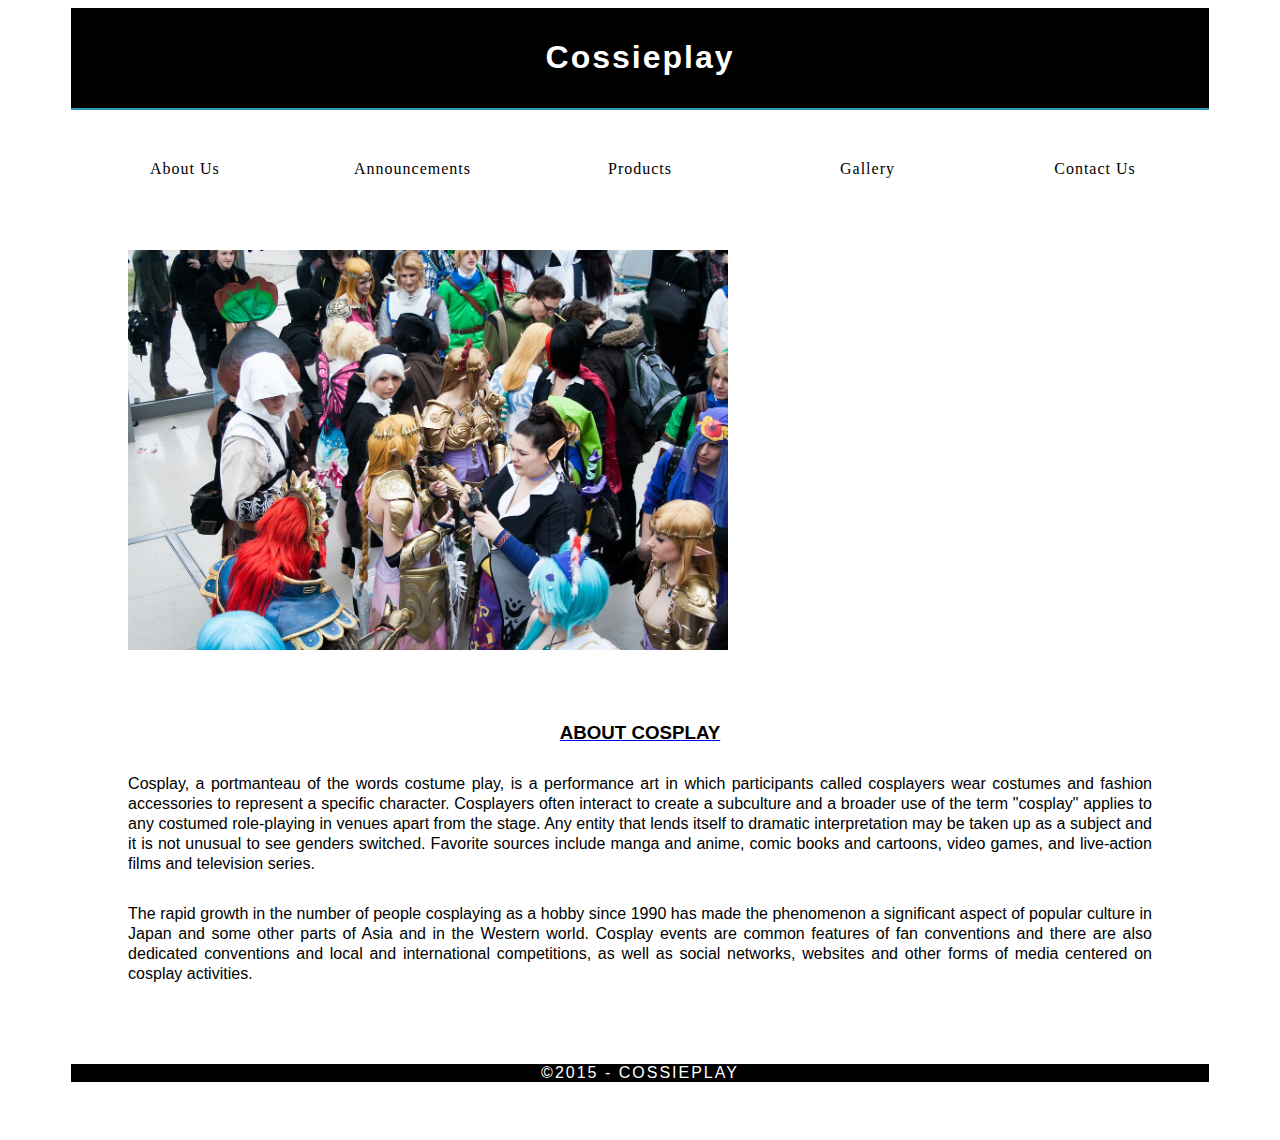
<file: index.html>
<!doctype html>
<html>
<head>
<meta charset="Cossieplay">
<title>Index.html</title>
<link href="CSS/index.css" rel="stylesheet" type="text/css">
</head>

<body>
<div class="container">
  <header>
    <div class="primary_header">
      <h1 class="title"> Cossieplay</h1>
    </div>
    <nav class="secondary_header" id="menu">
      <ul>
        <a href="about.html"><li>About Us</li></a>
        <a href="announcements.html"><li>Announcements</li></a>
        <a href="products.html"><li>Products </li></a>
        <a href="gallery.html"><li>Gallery</li></a>
        <a href="contactus.html"><li>Contact Us</li></a>
      </ul>
    </nav>
  </header>
  <section> 
  	<h2 class="noDisplay">Main Content</h2>
    <img src="Images/book-fair.jpg" alt="Cosplay" class="image" align="middle">
    <article class="article">
      <a href="https://en.wikipedia.org/wiki/Cosplay"><h3>About Cosplay</h3></a>
      <p>Cosplay, a portmanteau of the words costume play, is a performance art in which participants called cosplayers wear costumes and fashion accessories to represent a specific character. Cosplayers often interact to create a subculture and a broader use of the term "cosplay" applies to any costumed role-playing in venues apart from the stage. Any entity that lends itself to dramatic interpretation may be taken up as a subject and it is not unusual to see genders switched. Favorite sources include manga and anime, comic books and cartoons, video games, and live-action films and television series.</p>
      <p>The rapid growth in the number of people cosplaying as a hobby since 1990 has made the phenomenon a significant aspect of popular culture in Japan and some other parts of Asia and in the Western world. Cosplay events are common features of fan conventions and there are also dedicated conventions and local and international competitions, as well as social networks, websites and other forms of media centered on cosplay activities.</p>
    </article>
  </section>
  <footer class="secondary_header footer">
    <div class="copyright">&copy;2015 - <strong>Cossieplay</strong></div>
  </footer>
</div>
</body>
</html>
</file>
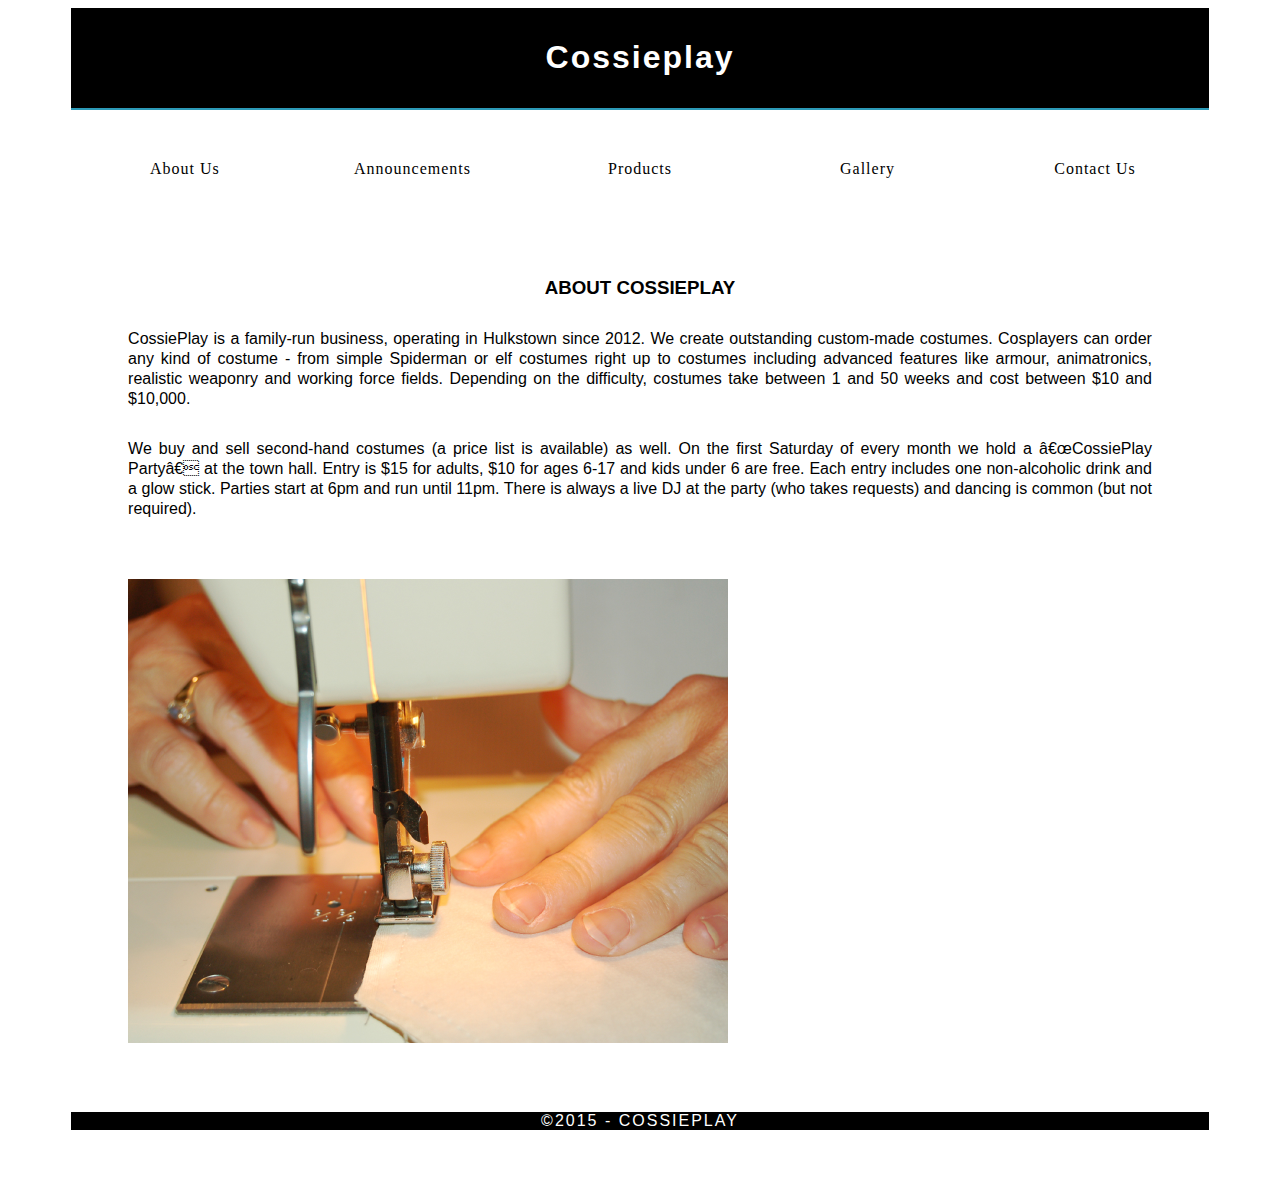
<file: about.html>
<!doctype html>
<html>
<head>
<meta charset="About Cossieplay">
<title>About</title>
<link href="CSS/index.css" rel="stylesheet" type="text/css">
</head>

<body>
<div class="container">
	<header>
    <div class="primary_header">
      <h1 class="title"> Cossieplay</h1>
    </div>
    <nav class="secondary_header" id="menu">
      <ul>
        <a href="about.html"><li>About Us</li></a>
        <a href="announcements.html"><li>Announcements</li></a>
        <a href="products.html"><li>Products</li></a>
        <a href="gallery.html"><li>Gallery</li></a>
        <a href="contactus.html"><li>Contact Us</li></a>
      </ul>
    </nav>
  </header>
  <section>
  	 <h2 class="noDisplay">Main Content</h2>
     <article class="article">
     	<h3>About Cossieplay</h3>
  		<p> CossiePlay is a family-run business, operating in Hulkstown since 2012. We create outstanding custom-made costumes. Cosplayers can order any kind of costume - from simple Spiderman or elf costumes right up to costumes including advanced features like armour, animatronics, realistic weaponry and working force fields. Depending on the difficulty, costumes take between 1 and 50 weeks and cost between $10 and $10,000.
    	</p>
        <p>We buy and sell second-hand costumes (a price list is available) as well.
On the first Saturday of every month we hold a “CossiePlay Party” at the town hall. Entry is $15 for adults, $10 for ages 6-17 and kids under 6 are free. Each entry includes one non-alcoholic drink and a glow stick. Parties start at 6pm and run until 11pm. There is always a live DJ at the party (who takes requests) and dancing is common (but not required). 
		</p>
    </article>
    <img src="Images/sewing-hands.jpg" alt="Cossieplay" class="image"> 
  </section>
  <footer class="secondary_header footer">
    <div class="copyright">&copy;2015 - <strong>Cossieplay</strong></div>
  </footer>
</div>
</body>
</html>
</file>
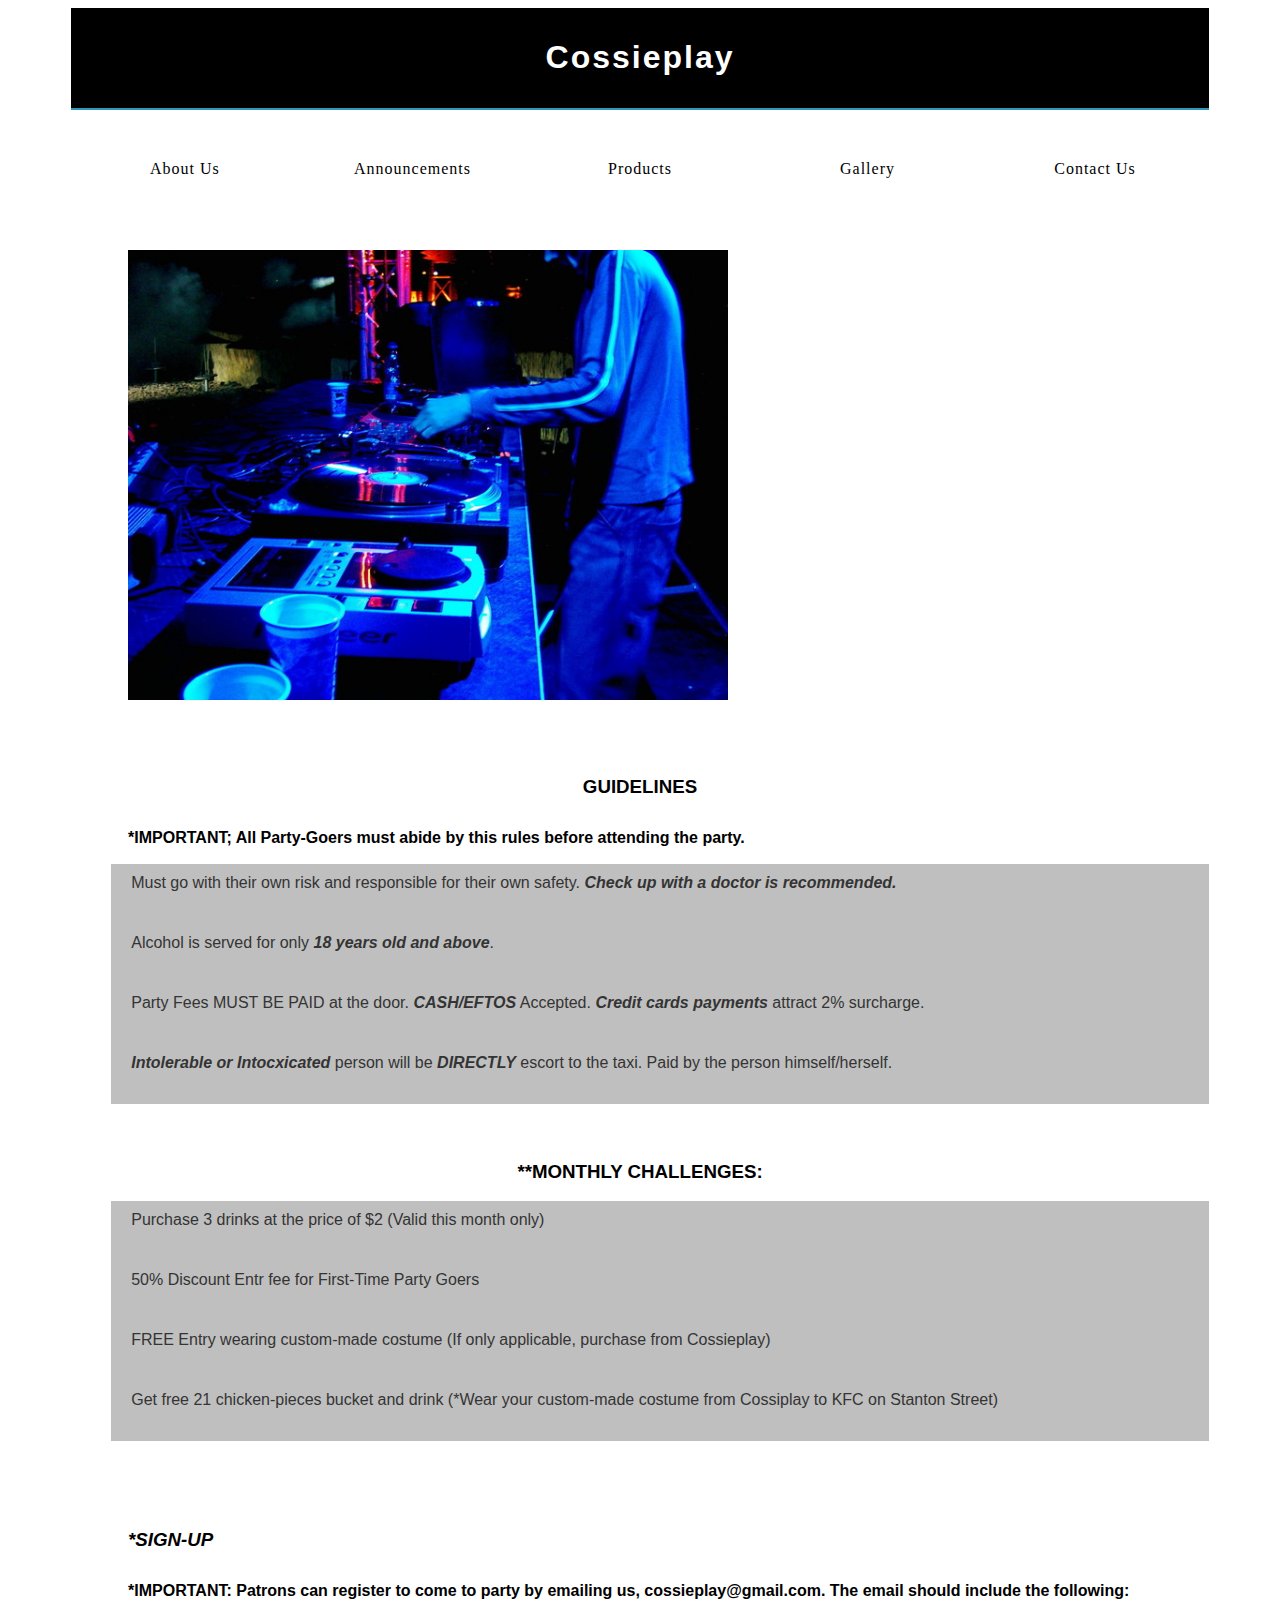
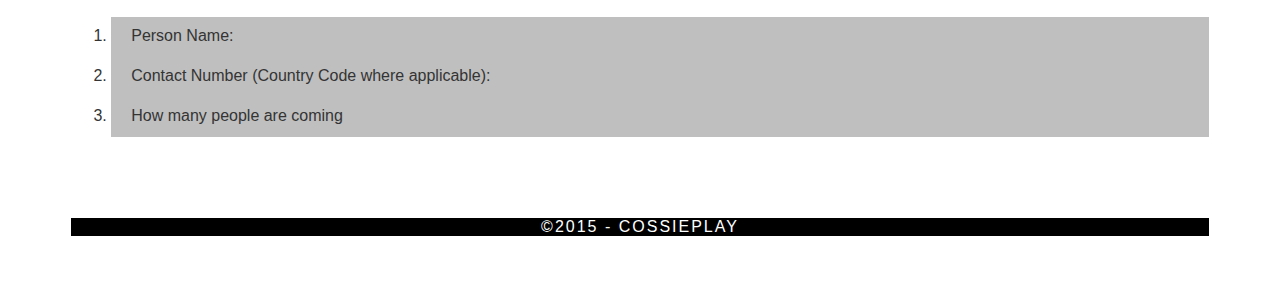
<file: announcements.html>
<!doctype html>
<html>
<head>
<meta charset="Announcements">
<title>announcements</title>
<link href="CSS/index.css" rel="stylesheet" type="text/css">
</head>

<body>
<div class="container">
	<header>
    <div class="primary_header">
      <h1 class="title"> Cossieplay</h1>
    </div>
    <nav class="secondary_header" id="menu">
      <ul>
        <a href="about.html"><li>About Us</li></a>
        <a href="announcements.html"><li>Announcements</li></a>
        <a href="products.html"><li>Products</li></a>
        <a href="gallery.html"><li>Gallery</li></a>
        <a href="contactus.html"><li>Contact Us</li></a>
      </ul>
    </nav>
  </header>

	<section>
    	<img src="Images/party.jpg" alt="party" class="image">
    	<article class="article"> 
    		<h3>Guidelines</h3>
        	<p><strong>*IMPORTANT; All Party-Goers must abide by this rules before attending the party.</strong></p>
       	 	<ul> 
        		<li>Must go with their own risk and responsible for their own safety. <em><strong>Check up with a doctor is recommended.</strong></em></li>
            	<li> Alcohol is served for only <em><strong>18 years old and above</strong></em>.</li>
            	<li> Party Fees MUST BE PAID at the door. <em><strong>CASH/EFTOS</strong></em> Accepted. <em><strong>Credit cards payments</strong></em> attract 2% surcharge.</li>
            	<li><em><strong>Intolerable or Intocxicated</strong></em> person will be <em><strong>DIRECTLY</strong></em> escort to the taxi. Paid by the person himself/herself.</li>
        	</ul>
            <h3>**Monthly Challenges:</h3>
            <ul>
            	<li>Purchase 3 drinks at the price of $2 (Valid this month only)</li>
                <li>50% Discount Entr fee for First-Time Party Goers</li>
                <li>FREE Entry wearing custom-made costume (If only applicable, purchase from Cossieplay)</li>
                <li>Get free 21 chicken-pieces bucket and drink (*Wear your custom-made costume from Cossiplay to KFC on Stanton Street)</li>
            </ul>
    	</article>
        
	</section>
	<section>
		<article class="article1"> 
    		<em><h3>*Sign-up</h3></em>
    		<strong><p>*IMPORTANT: Patrons can register to come to party by emailing us, cossieplay@gmail.com. The email should include the following: </p></strong>
    		<ol>
    			<li>Person Name:</li>
        		<li>Contact Number (Country Code where applicable):</li>
        		<li>How many people are coming</li>
    		</ol>
    
   	 	</article> 
	</section>
<footer class="secondary_header footer">
    <div class="copyright">&copy;2015 - <strong>Cossieplay</strong></div>
  </footer>
</div>
		
</body>
</html>
</file>
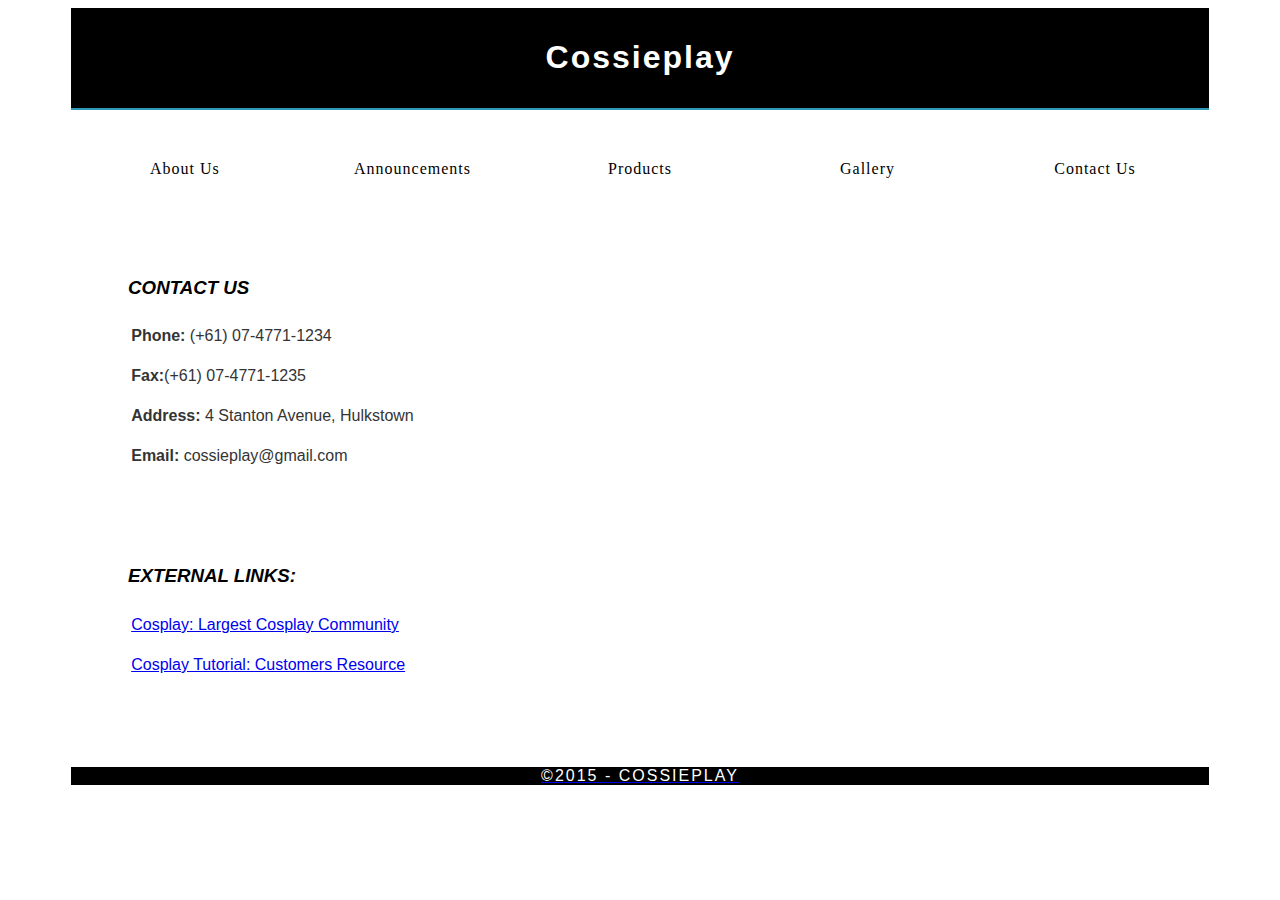
<file: contactus.html>
<!doctype html>
<html>
<head>
<meta charset="Contact Us">
<title>Contact Us</title>
<link href="CSS/index.css" rel="stylesheet" type="text/css">
</head>

<body>
<div class="container">
	<header>
    <div class="primary_header">
      <h1 class="title"> Cossieplay</h1>
    </div>
    <nav class="secondary_header" id="menu">
      <ul>
        <a href="about.html"><li>About Us</li></a>
        <a href="announcements.html"><li>Announcements</li></a>
        <a href="products.html"><li>Products</li></a>
        <a href="gallery.html"><li>Gallery</li></a>
        <a href="contactus.html"><li>Contact Us</li></a>
      </ul>
    </nav>
  </header>
  <section>
  	<article class="article1">
    	<em><strong><h3>Contact Us</h3></strong></em>
        <ul> 
        	<li><strong>Phone:</strong> (+61) 07-4771-1234</li>
            <li><strong>Fax:</strong>(+61) 07-4771-1235</li>
            <li><strong>Address:</strong> 4 Stanton Avenue, Hulkstown</li>
            <li><strong>Email:</strong> cossieplay@gmail.com</li>
        </ul>
    </article>
    <article class="article1">
    	<em><strong><h3>External Links:</h3></strong></em>
        <ul> 
        	<a href="http://www.cosplay.com"><li>Cosplay: Largest Cosplay Community</li></a>
            <a href="http://www.cosplaytutorial.com/index.php"><li>Cosplay Tutorial: Customers Resource</li>
        </ul>
        
    </article>
  </section>
  <footer class="secondary_header footer">
    <div class="copyright">&copy;2015 - <strong>Cossieplay</strong></div>
  </footer>
</div>
</body>
</html>
</file>
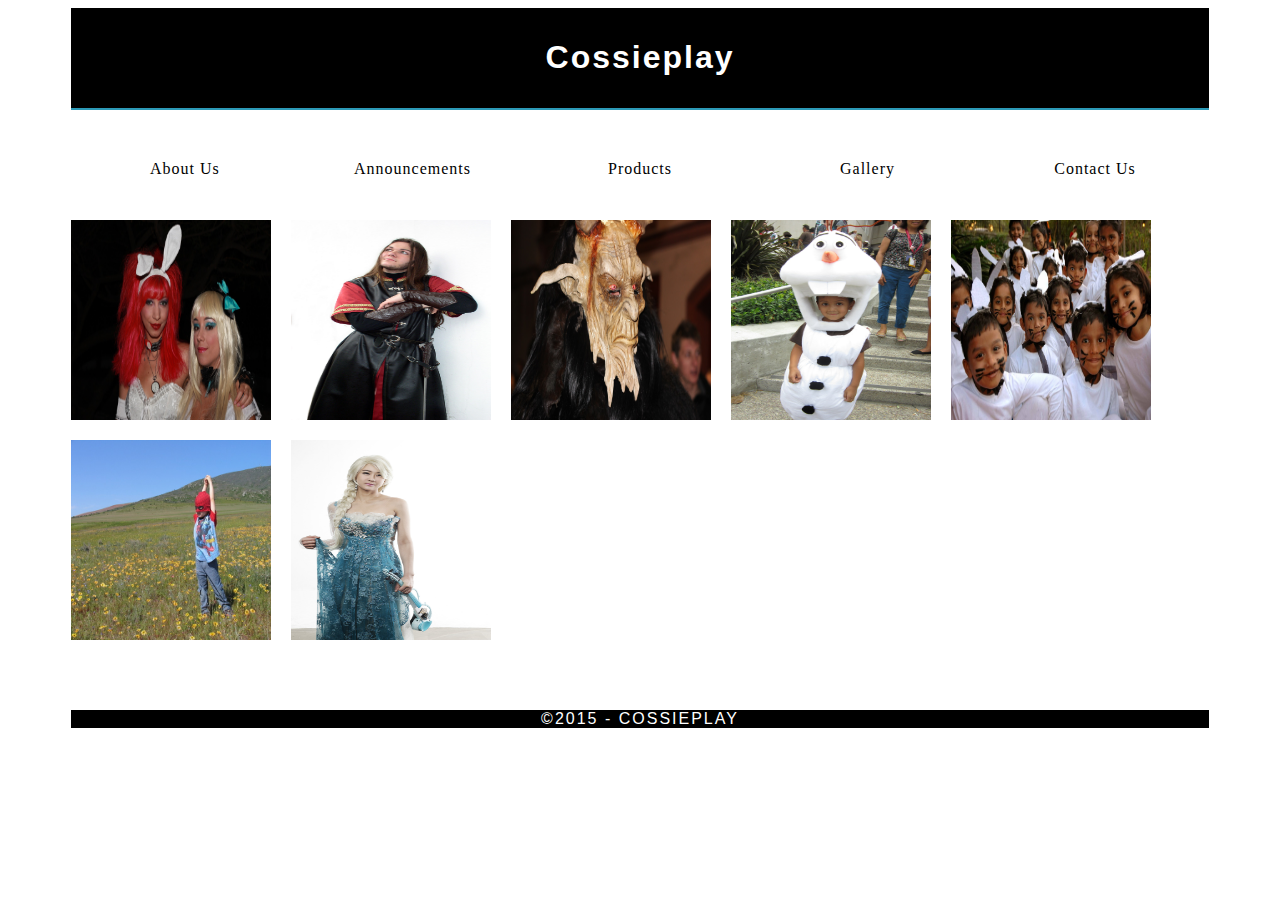
<file: gallery.html>
<!doctype html>
<html>
<head>
<meta charset="Gallery">
<title>Gallery</title>
<link href="CSS/index.css" rel="stylesheet" type="text/css">
</head>

<body>
<div class="container">
	<header>
    <div class="primary_header">
      <h1 class="title"> Cossieplay</h1>
    </div>
    <nav class="secondary_header" id="menu">
      <ul>
        <a href="about.html"><li>About Us</li></a>
        <a href="announcements.html"><li>Announcements</li></a>
        <a href="products.html"><li>Products</li></a>
        <a href="gallery.html"><li>Gallery</li></a>
        <a href="contactus.html"><li>Contact Us</li></a>
      </ul>
    </nav>
  </header>
  <section> 
    <a href="Images/alice.jpg"><img src="Images/alice.jpg" alt="alice" class="gallery"></a>
    <a href="Images/boromir.jpg"><img src="Images/boromir.jpg" alt="boromir" class="gallery"></a>
    <a href="Images/devil.jpg"><img src="Images/devil.jpg" alt="devil" class="gallery"></a>
    <a href="Images/olaf.jpg"><img src="Images/olaf.jpg" alt="olaf" class="gallery"></a>
    <a href="Images/rabbits.jpg"><img src="Images/rabbits.jpg" alt="rabbits" class="gallery"></a>
    <a href="Images/spiderman-nature.jpg"><img src="Images/spiderman-nature.jpg" alt="spiderman" class="gallery"></a>
    <a href="Images/winter-kingdom.jpg"><img src="Images/winter-kingdom.jpg" alt"winter" class="gallery"></a>
  <footer class="secondary_header footer">
    <div class="copyright">&copy;2015 - <strong>Cossieplay</strong></div>
  </footer>
</div>
</body>
</html>
</file>
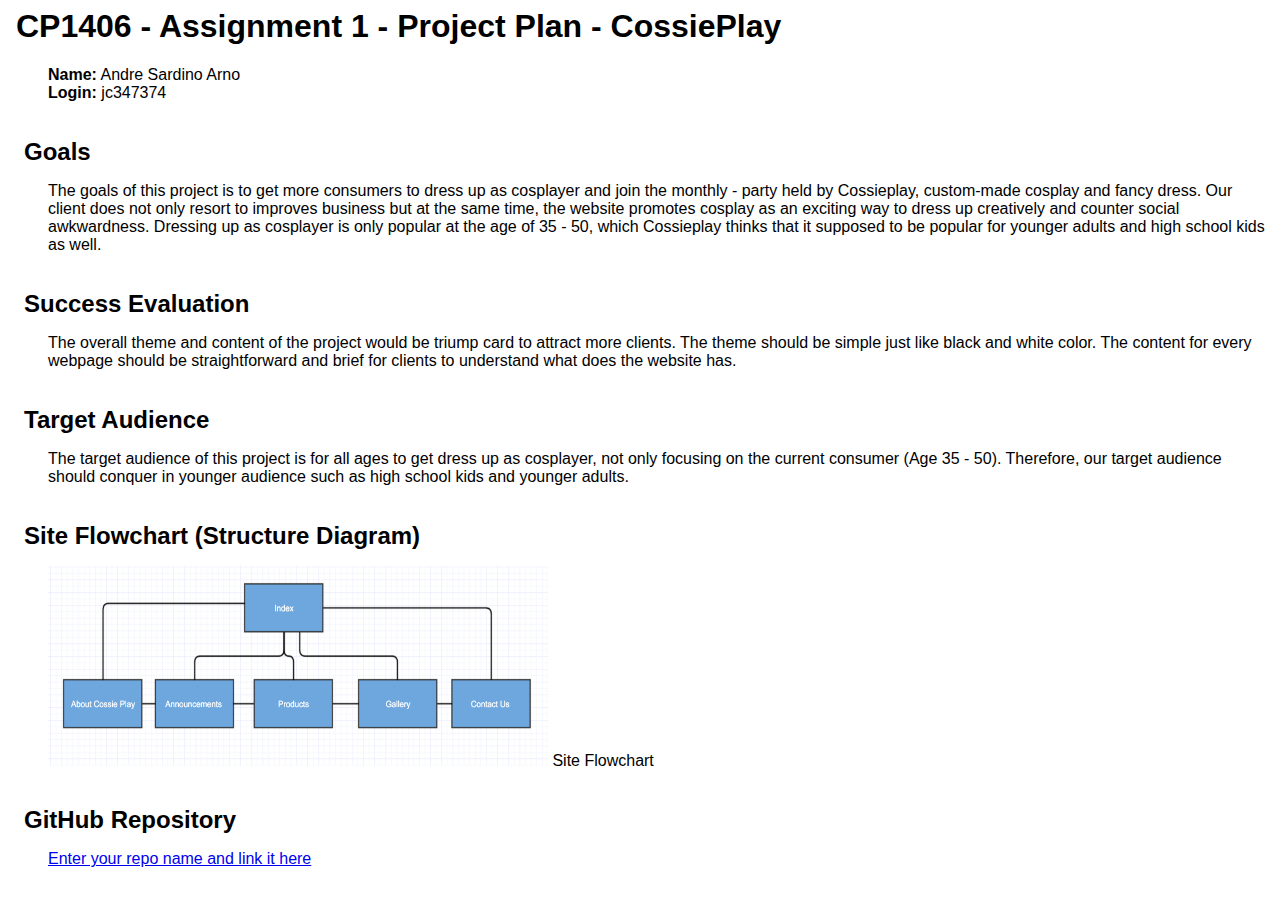
<file: plan.html>
<html>
<head>
<title>A1 Project Plan for Andre Sardino Arno</title>
  <meta http-equiv="Content-Type" content="text/html; charset=iso-8859-1">
  <style type="text/css">
    body { font-family: Arial; margin-left: 3em; }
    h1, h2 { margin-left: -1em; }
    h2 { margin-top: 1.5em; margin-bottom: 0.5em; }
  </style>
</head>

<body>
<h1>CP1406 - Assignment 1 - Project Plan - CossiePlay</h1>
<p><strong>Name:</strong> Andre Sardino Arno<br>
<strong>Login:</strong> jc347374</p>
<h2>Goals</h2>
<p>The goals of this project is to get more consumers to dress up as cosplayer and join the monthly - party held by Cossieplay, custom-made cosplay and fancy dress. Our client does not only resort to improves business but at the same time, the website promotes cosplay as an exciting way to dress up creatively and counter social awkwardness.  Dressing up as cosplayer is only popular at the age of 35 - 50, which Cossieplay thinks that it supposed to be popular for younger adults and high school kids as well. 
<h2>Success Evaluation</h2>
<p> The overall theme and content of the project would be triump card to attract more clients. The theme should be simple just like black and white color. The content for every webpage should be straightforward and brief for clients to understand what does the website has. </p>
<h2>Target Audience</h2>
<p>The target audience of this project is for all ages to get dress up as cosplayer, not only focusing on the current consumer (Age 35 - 50). Therefore, our target audience should conquer in younger audience such as high school kids and younger adults. </p>
<h2>Site Flowchart (Structure Diagram)</h2>
<p><img src="Images/flow1.png" alt="Site Flowchart" width="500px" height="200px"> Site Flowchart </p>
<h2>GitHub Repository</h2>
<p><a href="http://github.com/...">Enter your repo name and link it here</a></p>
</body>
</html>
</file>
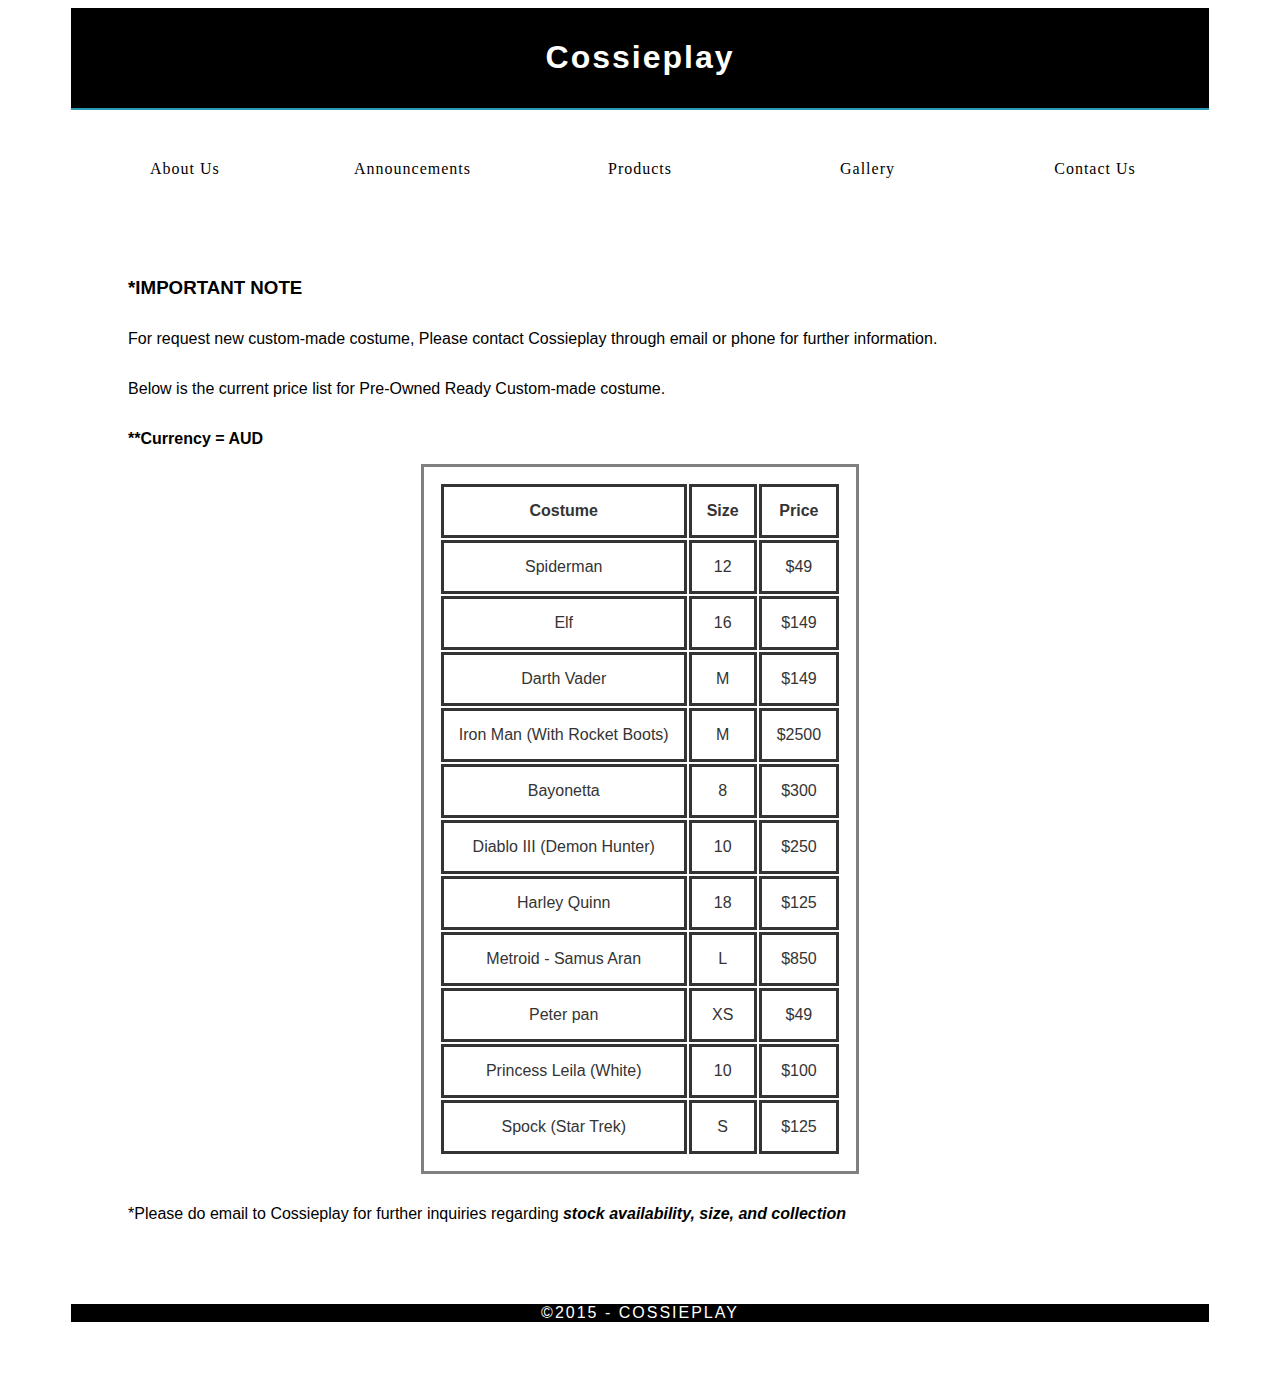
<file: products.html>
<!doctype html>
<html>
<head>
<meta charset="Products">
<title>Products</title>
<link href="CSS/index.css" rel="stylesheet" type="text/css">
</head>

<body>
<div class="container">
	<header>
    <div class="primary_header">
      <h1 class="title"> Cossieplay</h1>
    </div>
    <nav class="secondary_header" id="menu">
      <ul>
        <a href="about.html"><li>About Us</li></a>
        <a href="announcements.html"><li>Announcements</li></a>
        <a href="products.html"><li>Products</li></a>
        <a href="gallery.html"><li>Gallery</li></a>
        <a href="contactus.html"><li>Contact Us</li></a>
      </ul>
    </nav>
  </header>
  <section>
  	<article class="article1"> 
    	<h3>*IMPORTANT Note</h3>
        <p>For request new custom-made costume, Please contact Cossieplay through email or phone for further information.</p>
        <p>Below is the current price list for Pre-Owned Ready Custom-made costume.</p>
        <p><strong>**Currency = AUD</strong></p>
        <table class="table">
  <tbody>
    <tr>
      <th scope="col">Costume</th>
      <th scope="col">Size</th>
      <th scope="col">Price</th>
    </tr>
    <tr>
      <td>Spiderman</td>
      <td>12</td>
      <td>$49</td>
    </tr>
    <tr>
      <td>Elf</td>
      <td>16</td>
      <td>$149</td>
    </tr>
    <tr>
      <td>Darth Vader</td>
      <td>M</td>
      <td>$149</td>
    </tr>
    <tr>
      <td>Iron Man (With Rocket Boots)</td>
      <td>M</td>
      <td>$2500</td>
    </tr>
    <tr>
      <td>Bayonetta</td>
      <td>8</td>
      <td>$300</td>
    </tr>
    <tr>
      <td>Diablo III (Demon Hunter)</td>
      <td>10</td>
      <td>$250</td>
    </tr>
    <tr>
      <td>Harley Quinn</td>
      <td>18</td>
      <td>$125</td>
    </tr>
    <tr>
      <td>Metroid - Samus Aran</td>
      <td>L</td>
      <td>$850</td>
    </tr>
    <tr>
      <td>Peter pan</td>
      <td>XS</td>
      <td>$49</td>
    </tr>
    <tr>
      <td>Princess Leila (White)</td>
      <td>10</td>
      <td>$100</td>
    </tr>
    <tr>
      <td>Spock (Star Trek)</td>
      <td>S</td>
      <td>$125</td>
    </tr>
  </tbody>
</table>
		<p>*Please do email to Cossieplay for further inquiries regarding <strong><em>stock availability, size, and collection</em></strong></p>
    </article>
  </section>
  <footer class="secondary_header footer">
    <div class="copyright">&copy;2015 - <strong>Cossieplay</strong></div>
  </footer>
</div>
</body>
</html>
</file>
<file: CSS/index.css>
@charset "UTF-8";
.container {
	background-color: #FFFFFF;
	width: 90%;
	margin-left: auto;
	margin-right: auto;
	border-bottom-width: 0px;
	padding-left: 0px;
	padding-top: 0px;
	padding-right: 0px;
	padding-bottom: 0px;
}
.primary_header {
	width: 100%;
	background-color: #000000;
	padding-top: 10px;
	padding-bottom: 10px;
	clear: left;
	border-bottom: 2px solid #2C9AB7;
	font-family:Gotham, "Helvetica Neue", Helvetica, Arial, sans-serif;
}
.secondary_header {
	width: 100%;
	padding-top: 50px;
	padding-bottom: 50px;
	background-color: #FFFFFF;
	clear: left;
}
.container .secondary_header ul {
	margin-top: 0%;
	margin-right: auto;
	margin-bottom: 0px;
	margin-left: auto;
	padding-top: 0px;
	padding-right: 0px;
	padding-bottom: 10px;
	padding-left: 0px;
	width: 100%;
}
.secondary_header ul li {
	list-style: none;
	float: left;
	margin-right: auto;
	margin-top: 0px;
	font-family: "Source Sans Pro";
	font-weight: normal;
	color: #000000;
	letter-spacing: 1px;
	margin-left: auto;
	text-align: center;
	width: 20%;
	transition: all 0.5s linear;
}
.secondary_header ul li:hover {
	color: #838383;
	cursor: pointer;
}
.article {
	background-color: #FFFFFF;
	width: 100%;
	font-family: Gotham, "Helvetica Neue", Helvetica, Arial, sans-serif;
	color: #343434;
	padding-bottom: 15px;
	float: none;
}
.container .article h3 { 
	padding-left: 5%;
	padding-right: 5%;
	margin-top: 5%;
	color: #000000;
	font-weight: bold;
	text-transform: uppercase;
	text-align: center;
}
.container .article h3:hover {
	color: #838383;
	transition: all 0.5s linear;
	cursor: pointer;
}
.container .article p {
	padding-left: 5%;
	padding-right: 5%;
	text-align: justify;
	line-height: 20px;
	margin-top: 30px;
	margin-bottom: 15px;
	color: #000000;
	margin-left: left;
}
.container .article ul li {
	background-color:#BFBFBF;
	display:block;
	height: 40px;
	padding-left: 20px;
	padding-top: 10px;
	padding-bottom: 10px;
}
.article1 {
	background-color: #FFFFFF;
	width: 100%;
	font-family: Gotham, "Helvetica Neue", Helvetica, Arial, sans-serif;
	color: #343434;
	padding-bottom: 15px;
	float: none;
}
.container .article1 h3 { 
	padding-left: 5%;
	padding-right: 5%;
	margin-top: 5%;
	color: #000000;
	font-weight: bold;
	text-transform: uppercase;
	text-align: left;
}
.container .article1 p {
	padding-left: 5%;
	padding-right: 5%;
	text-align: justify;
	line-height: 20px;
	margin-top: 30px;
	margin-bottom: 15px;
	color: #000000;
	margin-left: left;
}
.container .article1 ol li {
	background-color:#BFBFBF;
	height: 20px;
	padding-left: 20px;
	padding-top: 10px;
	padding-bottom: 10px;
}
.container .article1 ul li { 
	background-color: #FFFFFF;
	height: 20px; 
	padding-left: 20px; 
	padding-top: 10px; 
	padding-bottom: 10px;
	list-style:none; 
	
}
.left_article {
	background-color: #FFFFFF;
	width: 60%;
	float: left;
	font-family: Gotham, "Helvetica Neue", Helvetica, Arial, sans-serif;
	color: #343434;
	padding-bottom: 15px;
}
.noDisplay {
	display: none;
}
.container .left_article h3 {
	padding-left: 5%;
	padding-right: 5%;
	margin-top: 5%;
	color: #000000;
	font-weight: bold;
	text-transform: uppercase;
}
.container .left_article p {
	padding-left: 5%;
	padding-right: 5%;
	text-align: justify;
	line-height: 24px;
	margin-top: 30px;
	margin-bottom: 15px;
	color: #000000;
}
.container .left_article ul li {
	font-family:"Gotham, "Helvetica Neue", Helvetica, Arial, sans-serif";
	list-style: none;
	text-align: center;
	background-color: #B3B3B3;
	width: 90%;
	margin-left: auto;
	margin-right: auto;
	margin-top: 10px;
	margin-bottom: 10px;
	padding-top: 15px;
	padding-bottom: 15px;
	color: #FFFFFF;
	font-weight: bold;
	border-radius: 0px;
	transition: all 0.3s linear;
	border-left: 5px solid #717070;
}
.right_article {
	width: 40%;
	float: left;
	background-color: #F6F6F6;
}
.container .right_article ul {
	margin-top: 0px;
	margin-right: 0px;
	margin-bottom: 0px;
	margin-left: 0px;
	padding-top: 0px;
	padding-right: 0px;
	padding-bottom: 0px;
	padding-left: 0px;
}
.right_article ul li {
	font-family: "Source Sans Pro";
	list-style: none;
	text-align: center;
	background-color: #B3B3B3;
	width: 90%;
	margin-left: auto;
	margin-right: auto;
	margin-top: 10px;
	margin-bottom: 10px;
	padding-top: 15px;
	padding-bottom: 15px;
	color: #FFFFFF;
	font-weight: bold;
	border-radius: 0px;
	transition: all 0.3s linear;
	border-left: 5px solid #717070;
}
.right_article ul li:hover {
	background-color: #000000;
	cursor: pointer;
}
.table, th, td { 
	alignment: center;
	padding: 15px;  
	border-style: solid;
	width:auto;
	padding-top: 15px;
	padding-bottom: 15px;
	padding-right: 15px;
	padding-left: 15px;	
	margin: auto;
	text-align: center;
}
.image {
	width:600px;
	height: inherit;
	margin: auto; 
}
.container .image {
	padding-left: 5%;
	padding-right: 5%;
	margin-top: 30px;
	margin-bottom: 15px;
}
.gallery {
	margin: auto; 
	float: left;
	border: 1px thin #000000;
	width: 200px;
	height: 200px;
	padding-right: 20px;
	padding-bottom: 20px;
}
.gallery:hover {
	pointer: cursor;
}

.footer {
	background-color: #FFFFFF;
	
}
.copyright {
	text-align: center;
	background-color: #000000;
	color: #FFFFFF;
	text-transform: uppercase;
	font-weight: lighter;
	letter-spacing: 2px;
	border-top-width: 2px;
	font-family:Gotham, "Helvetica Neue", Helvetica, Arial, sans-serif;
}
.title {
	font-weight: bold;
	font-style: normal;
	font-family: Gotham, "Helvetica Neue", Helvetica, Arial, sans-serif;
	text-align: center;
	color: #FFFFFF;
	letter-spacing: 2px;
}
.placeholder {
	/* [disabled]max-width: 400px;
*/
	/* [disabled]max-height: 200px;
*/
	width: 100%;
	padding-top: 30px;
	/* [disabled]padding-left: 19px;
*/
	padding-bottom: 30px;
	height: 100%;
}
</file>
